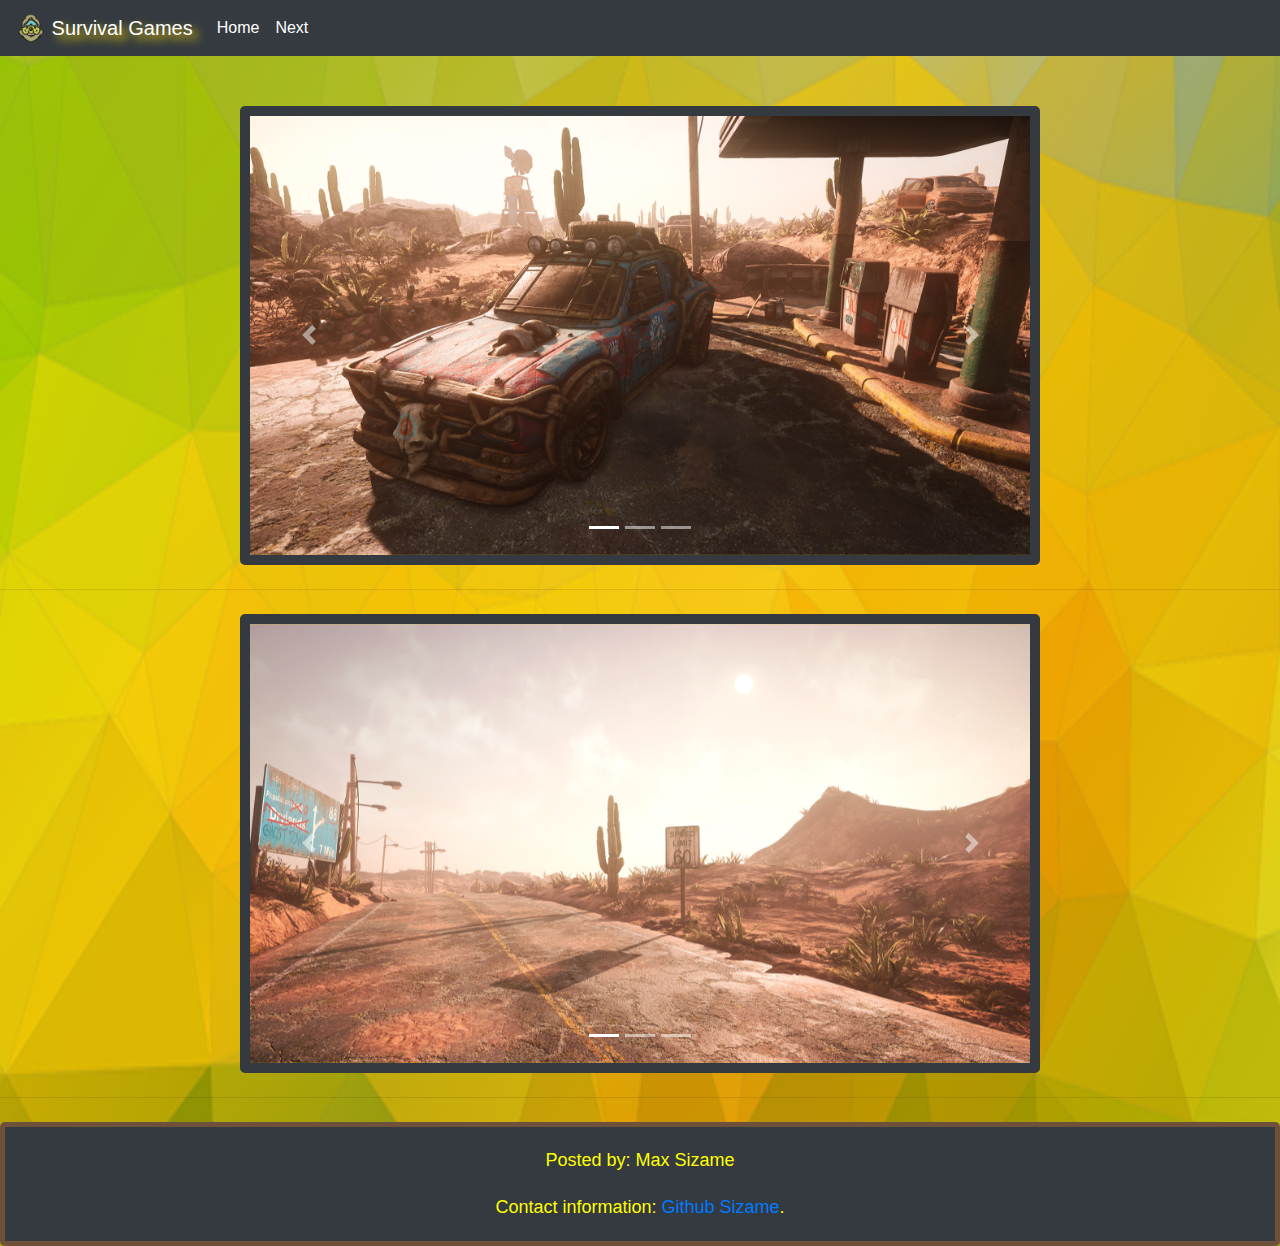
<file: page_one.html>
<!doctype html>
<html lang="en">
<head>
    <meta charset="utf-8">
    <meta name="viewport" content="width=device-width,initial-scale=1,shrink-to-fit=no">
    <link rel="stylesheet" href="https://stackpath.bootstrapcdn.com/bootstrap/4.4.1/css/bootstrap.min.css"
          integrity="sha384-Vkoo8x4CGsO3+Hhxv8T/Q5PaXtkKtu6ug5TOeNV6gBiFeWPGFN9MuhOf23Q9Ifjh" crossorigin="anonymous">
    <link rel="stylesheet" href="style.css">
    <title>Survivors</title>
    <link rel="icon" type="image/png" sizes="192x192" href="img/favicon.png">
</head>
<body class="bg-secondary">
<header>
    <div class="bar">
        <nav class="navbar navbar-expand-lg navbar-dark bg-dark">
            <a class="navbar-brand" href="index.html">
                <img src="img/brand.png"
                     width="30" height="30"
                     class="d-inline-block align-top"
                     alt="survival">
                Survival Games
            </a>
            <button class="navbar-toggler"
                    type="button"
                    data-toggle="collapse"
                    data-target="#navbarSupportedContent"
                    aria-controls="navbarSupportedContent"
                    aria-expanded="false"
                    aria-label="Toggle navigation">
                <span class="navbar-toggler-icon"></span>
            </button>
            <div class="collapse navbar-collapse" id="navbarNavDropdown">
                <ul class="navbar-nav">
                    <li class="nav-item active">
                        <a class="nav-link" href="index.html">Home <span class="sr-only">(current)</span></a>
                    </li>
                    <li class="nav-item active">
                        <a class="nav-link" href="page_two.html">Next <span class="sr-only">(current)</span></a>
                    </li>
                </ul>
            </div>
        </nav>
    </div>
</header>
<!--KARUCEL-->
<div id="carousel" class="carousel slide carousel-fade" data-ride="carousel">
    <ol class="carousel-indicators">
        <li data-target="#carousel" data-slide-to="0" class="active"></li>
        <li data-target="#carousel" data-slide-to="1"></li>
        <li data-target="#carousel" data-slide-to="2"></li>
    </ol>
    <div class="carousel-inner">
        <div class="carousel-item active">
            <img class="img-fluid" src="img/galary/17.jpg" alt="svsvs">
        </div>
        <div class="carousel-item">
            <img class="img-fluid" src="img/galary/16.jpg" alt="sbb svsd">
        </div>
        <div class="carousel-item">
            <img class="img-fluid" src="img/galary/14.jpg" alt="z vdbf">
        </div>
    </div>
    <a class="carousel-control-prev" href="#carousel" role="button" data-slide="prev">
        <span class="carousel-control-prev-icon" aria-hidden="true"></span>
        <span class="sr-only">Prev</span>
    </a>
    <a class="carousel-control-next" href="#carousel" role="button" data-slide="next">
        <span class="carousel-control-next-icon" aria-hidden="true"></span>
        <span class="sr-only">next</span>
    </a>
</div>

<hr class="my-4">

<div id="carousel-two" class="carousel slide carousel-fade" data-ride="carousel">
    <!-- Индикаторы -->
    <ol class="carousel-indicators">
        <li data-target="#carousel-two" data-slide-to="0" class="active"></li>
        <li data-target="#carousel-two" data-slide-to="1"></li>
        <li data-target="#carousel-two" data-slide-to="2"></li>
    </ol>
    <div class="carousel-inner">
        <div class="carousel-item active">
            <img class="img-fluid" src="img/galary/11.jpg" alt="svbcvvs">
        </div>
        <div class="carousel-item">
            <img class="img-fluid" src="img/galary/12.jpg" alt="sbb svvbd">
        </div>
        <div class="carousel-item">
            <img class="img-fluid" src="img/galary/13.jpg" alt="z vdfsbf">
        </div>
    </div>
    <!-- Элементы управления -->
    <a class="carousel-control-prev" href="#carousel-two" role="button" data-slide="prev">
        <span class="carousel-control-prev-icon" aria-hidden="true"></span>
        <span class="sr-only">Prev</span>
    </a>
    <a class="carousel-control-next" href="#carousel-two" role="button" data-slide="next">
        <span class="carousel-control-next-icon" aria-hidden="true"></span>
        <span class="sr-only">next</span>
    </a>
</div>

<hr class="my-4">

<footer class="pof">
    <p>Posted by: Max Sizame</p>
    <p>Contact information: <a target="_blank" href="https://github.com/Sizame">
        Github Sizame</a>.</p>
</footer>
<script src="https://code.jquery.com/jquery-3.4.1.slim.min.js"
        integrity="sha384-J6qa4849blE2+poT4WnyKhv5vZF5SrPo0iEjwBvKU7imGFAV0wwj1yYfoRSJoZ+n"
        crossorigin="anonymous"></script>
<script src="https://cdn.jsdelivr.net/npm/popper.js@1.16.0/dist/umd/popper.min.js"
        integrity="sha384-Q6E9RHvbIyZFJoft+2mJbHaEWldlvI9IOYy5n3zV9zzTtmI3UksdQRVvoxMfooAo"
        crossorigin="anonymous"></script>
<script src="https://stackpath.bootstrapcdn.com/bootstrap/4.4.1/js/bootstrap.min.js"
        integrity="sha384-wfSDF2E50Y2D1uUdj0O3uMBJnjuUD4Ih7YwaYd1iqfktj0Uod8GCExl3Og8ifwB6"
        crossorigin="anonymous"></script>
</body>
</html>
</file>
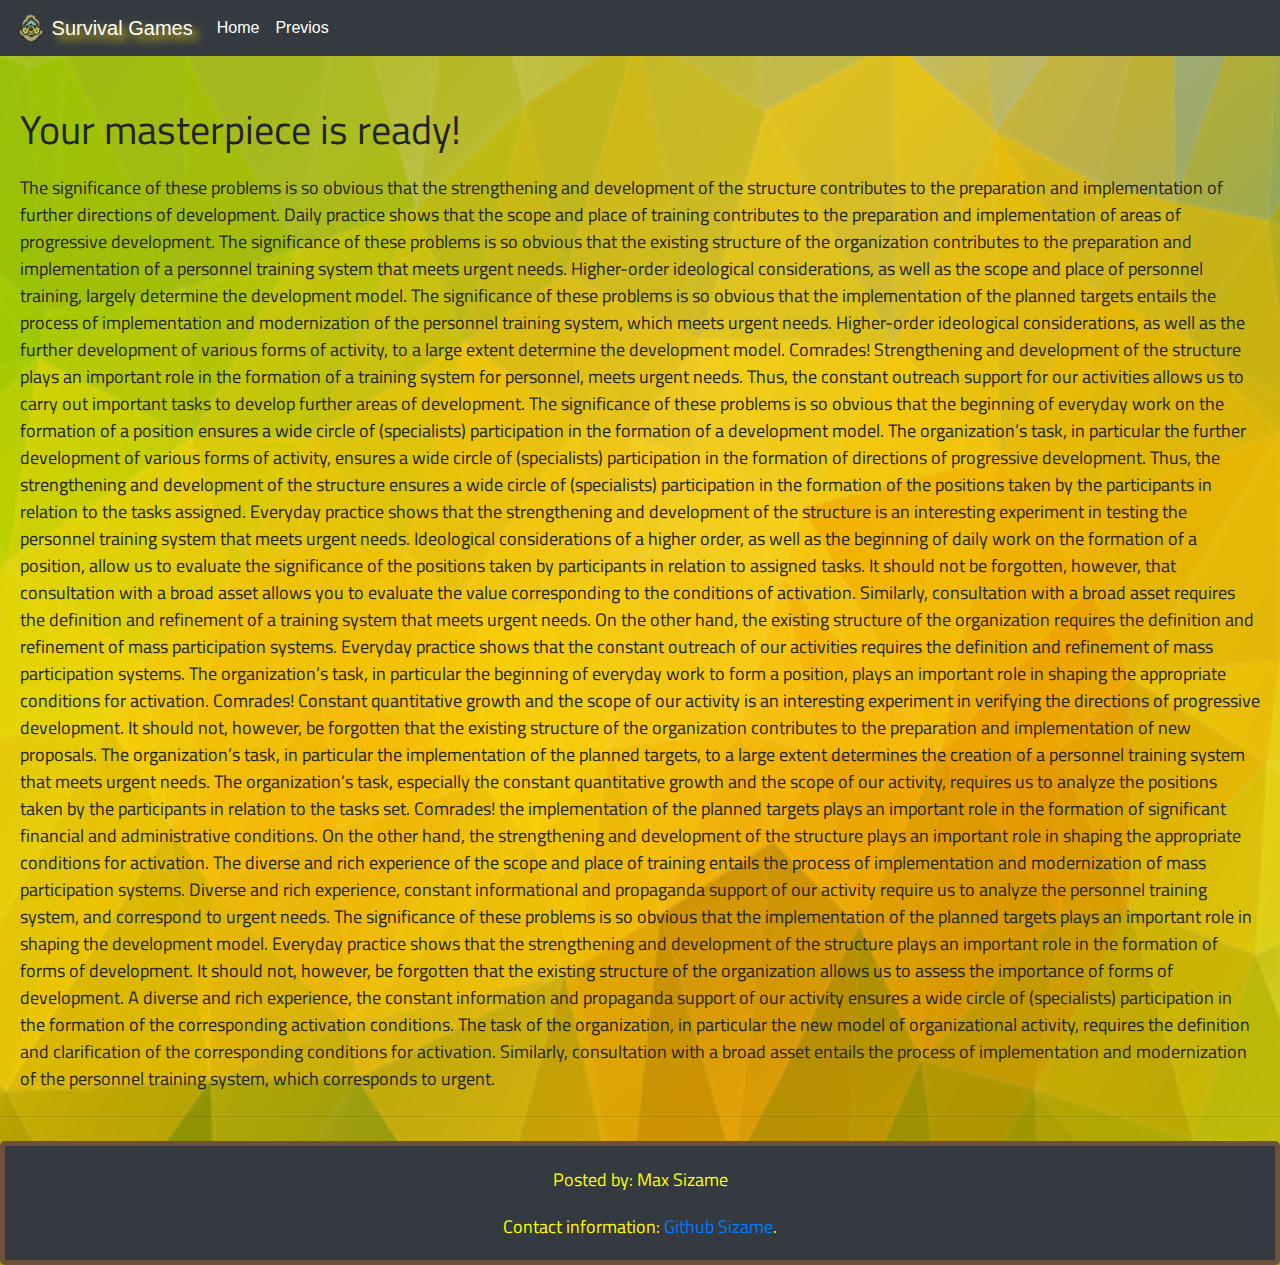
<file: page_two.html>
<!doctype html>
<html lang="en">
<head>
    <meta charset="utf-8">
    <meta name="viewport" content="width=device-width,initial-scale=1,shrink-to-fit=no">
    <link rel="stylesheet" href="https://stackpath.bootstrapcdn.com/bootstrap/4.4.1/css/bootstrap.min.css"
          integrity="sha384-Vkoo8x4CGsO3+Hhxv8T/Q5PaXtkKtu6ug5TOeNV6gBiFeWPGFN9MuhOf23Q9Ifjh" crossorigin="anonymous">
    <link rel="stylesheet" href="style.css">
    <title>Survivors</title>
    <link rel="icon" type="image/png" sizes="192x192" href="img/favicon.png">
    <link href="https://fonts.googleapis.com/css?family=Titillium+Web&display=swap" rel="stylesheet">
</head>
<body class="bg-third">
<header>
    <div class="bar">
        <nav class="navbar navbar-expand-lg navbar-dark bg-dark">
            <a class="navbar-brand" href="index.html">
                <img src="img/brand.png"
                     width="30" height="30"
                     class="d-inline-block align-top"
                     alt="survival">
                Survival Games
            </a>
            <button class="navbar-toggler"
                    type="button"
                    data-toggle="collapse"
                    data-target="#navbarSupportedContent"
                    aria-controls="navbarSupportedContent"
                    aria-expanded="false"
                    aria-label="Toggle navigation">
                <span class="navbar-toggler-icon"></span>
            </button>
            <div class="collapse navbar-collapse" id="navbarNavDropdown">
                <ul class="navbar-nav">
                    <li class="nav-item active">
                        <a class="nav-link" href="index.html">Home <span class="sr-only">(current)</span></a>
                    </li>
                    <li class="nav-item active">
                        <a class="nav-link" href="page_one.html">Previos<span class="sr-only">(current)</span></a>
                    </li>
                </ul>
            </div>
        </nav>
    </div>
</header>
<h1 class="many-letters"> Your masterpiece is ready!</h1>
<p> The significance of these problems is so obvious that the strengthening and development of the structure contributes
    to the preparation and implementation of further directions of development. Daily practice shows that the scope and
    place of training contributes to the preparation and implementation of areas of progressive development. The
    significance of these problems is so obvious that the existing structure of the organization contributes to the
    preparation and implementation of a personnel training system that meets urgent needs. Higher-order ideological
    considerations, as well as the scope and place of personnel training, largely determine the development model. The
    significance of these problems is so obvious that the implementation of the planned targets entails the process of
    implementation and modernization of the personnel training system, which meets urgent needs. Higher-order
    ideological considerations, as well as the further development of various forms of activity, to a large extent
    determine the development model.

    Comrades! Strengthening and development of the structure plays an important role in the formation of a training
    system for personnel, meets urgent needs. Thus, the constant outreach support for our activities allows us to carry
    out important tasks to develop further areas of development. The significance of these problems is so obvious that
    the beginning of everyday work on the formation of a position ensures a wide circle of (specialists) participation
    in the formation of a development model.

    The organization’s task, in particular the further development of various forms of activity, ensures a wide circle
    of (specialists) participation in the formation of directions of progressive development. Thus, the strengthening
    and development of the structure ensures a wide circle of (specialists) participation in the formation of the
    positions taken by the participants in relation to the tasks assigned. Everyday practice shows that the
    strengthening and development of the structure is an interesting experiment in testing the personnel training system
    that meets urgent needs. Ideological considerations of a higher order, as well as the beginning of daily work on the
    formation of a position, allow us to evaluate the significance of the positions taken by participants in relation to
    assigned tasks. It should not be forgotten, however, that consultation with a broad asset allows you to evaluate the
    value corresponding to the conditions of activation.

    Similarly, consultation with a broad asset requires the definition and refinement of a training system that meets
    urgent needs. On the other hand, the existing structure of the organization requires the definition and refinement
    of mass participation systems. Everyday practice shows that the constant outreach of our activities requires the
    definition and refinement of mass participation systems. The organization’s task, in particular the beginning of
    everyday work to form a position, plays an important role in shaping the appropriate conditions for activation.
    Comrades! Constant quantitative growth and the scope of our activity is an interesting experiment in verifying the
    directions of progressive development. It should not, however, be forgotten that the existing structure of the
    organization contributes to the preparation and implementation of new proposals.

    The organization’s task, in particular the implementation of the planned targets, to a large extent determines the
    creation of a personnel training system that meets urgent needs. The organization’s task, especially the constant
    quantitative growth and the scope of our activity, requires us to analyze the positions taken by the participants in
    relation to the tasks set. Comrades! the implementation of the planned targets plays an important role in the
    formation of significant financial and administrative conditions. On the other hand, the strengthening and
    development of the structure plays an important role in shaping the appropriate conditions for activation.

    The diverse and rich experience of the scope and place of training entails the process of implementation and
    modernization of mass participation systems. Diverse and rich experience, constant informational and propaganda
    support of our activity require us to analyze the personnel training system, and correspond to urgent needs. The
    significance of these problems is so obvious that the implementation of the planned targets plays an important role
    in shaping the development model.

    Everyday practice shows that the strengthening and development of the structure plays an important role in the
    formation of forms of development. It should not, however, be forgotten that the existing structure of the
    organization allows us to assess the importance of forms of development. A diverse and rich experience, the constant
    information and propaganda support of our activity ensures a wide circle of (specialists) participation in the
    formation of the corresponding activation conditions.

    The task of the organization, in particular the new model of organizational activity, requires the definition and
    clarification of the corresponding conditions for activation. Similarly, consultation with a broad asset entails the
    process of implementation and modernization of the personnel training system, which corresponds to urgent.</p>
<hr class="my-4">
<footer class="fot">
    <p>Posted by: Max Sizame</p>
    <p>Contact information: <a target="_blank" href="https://github.com/Sizame">
        Github Sizame</a>.</p>
</footer>
<script src="https://code.jquery.com/jquery-3.4.1.slim.min.js"
        integrity="sha384-J6qa4849blE2+poT4WnyKhv5vZF5SrPo0iEjwBvKU7imGFAV0wwj1yYfoRSJoZ+n"
        crossorigin="anonymous"></script>
<script src="https://cdn.jsdelivr.net/npm/popper.js@1.16.0/dist/umd/popper.min.js"
        integrity="sha384-Q6E9RHvbIyZFJoft+2mJbHaEWldlvI9IOYy5n3zV9zzTtmI3UksdQRVvoxMfooAo"
        crossorigin="anonymous"></script>
<script src="https://stackpath.bootstrapcdn.com/bootstrap/4.4.1/js/bootstrap.min.js"
        integrity="sha384-wfSDF2E50Y2D1uUdj0O3uMBJnjuUD4Ih7YwaYd1iqfktj0Uod8GCExl3Og8ifwB6"
        crossorigin="anonymous"></script>
</body>
</html>
</file>
<file: style.css>
/*INDEX*/
.bg-main {
    height: 100%;
    background-image: url("img/background yellow.webp");
    background-repeat: no-repeat;
    background-size: 100% 100%;
}

.jumbotron {
    font-size: larger;
    font-weight: 900;
    background-image: url("img/desert.png");
    background-repeat: no-repeat;
    background-size: 100% 100%;
    text-align: center;
    border: 10px solid #343A40;
    border-radius: unset;
}

.lead {
    text-shadow: 5px 5px 10px #FFDB00;
    font-size: larger;
    font-weight: 500;
}

.display-4 {
    text-shadow: 5px 5px 10px #000000;
    color: #343A40;

}

/*footer*/

footer {
    color: yellow;
    text-align: center;
    background-color: #343A40;
    font-size: 10px;
    border: 5px solid rgba(167, 104, 51, 0.5);
    border-radius: 5px;
}

.navbar-brand {
    text-shadow: 5px 5px 10px #FFDB00;
}

.dropdown-menu {
    background-color: #343A40;
}

.dropdown-item {
    color: white;
}

.btn-block {
    margin: 5px;
}

.form-control {
    margin: 5px;
}

/*PAGE-ONE*/

.bg-secondary {
    background-image: url("img/backgroundyellow.png");
    background-repeat: no-repeat;
    background-size: 100% 100%;
}

.bar {
    margin-bottom: 50px;
}

/*footer*/

.pof {
    color: yellow;
    text-align: center;
    background-color: #343A40;
    font-size: 10px;
    border: 5px solid rgba(167, 104, 51, 0.5);
    border-radius: 5px;
}

/*content*/

#carousel {
    position: center;
    width: 800px;
    margin: auto;
    border: solid 10px #343A40;
    border-radius: 5px;
}

#carousel-two {
    position: center;
    width: 800px;
    margin: auto;
    border: solid 10px #343A40;
    border-radius: 5px;
}

/*PAGE-TWO*/

.bg-third {
    background-image: url("img/backgroundyellow.png");
    background-repeat: no-repeat;
    background-size: 100% 100%;
}

/*footer*/

.fot {
    color: yellow;
    text-align: center;
    background-color: #343A40;
    font-size: 10px;
    border: 5px solid rgba(167, 104, 51, 0.5);
    border-radius: 5px;
}

/*content*/

p {
    font-size: large;
    margin: 20px;
    font-family: 'Titillium Web', sans-serif;
}

.many-letters {
    margin: 20px;
    font-family: 'Titillium Web', sans-serif;
}
</file>
